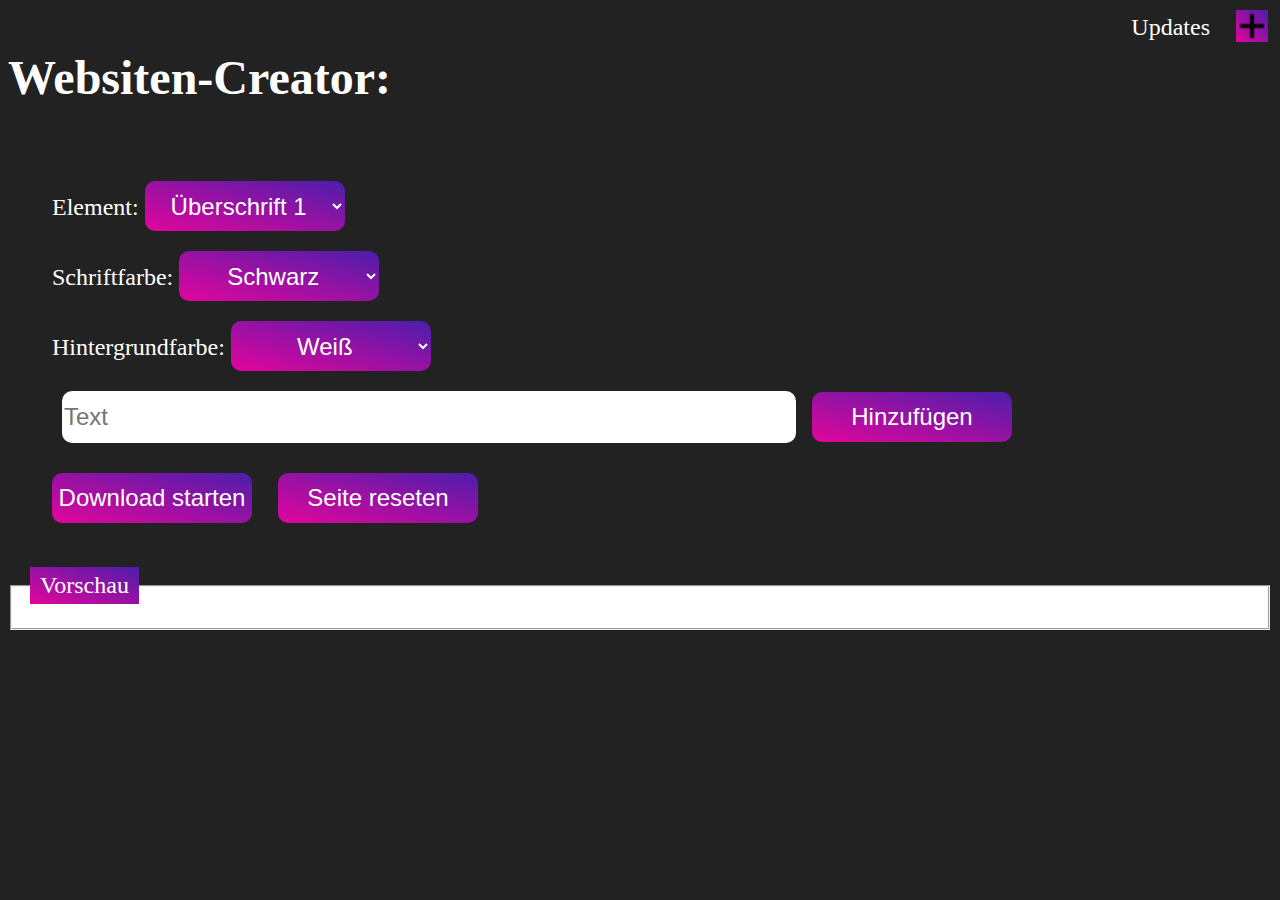
<file: index.html>
<!DOCTYPE html>
<html lang="de">
	<head>
		<meta http-equiv="Content-Type" content="text/html;charset=UTF-8">
		<link rel="stylesheet" href="style.css">
		<script src="script.js"></script>
		<link rel="shortcut icon" href="favicon.ico" type="image/x-icon">
		<title>Websiten-Creator</title>
	</head>
	<body>
		<ul id="navbar">
			<img src="logo.png" alt="Logo" width="32px" height="32px">
			<li><a href="Updates">Updates</a></li>
		</ul>
		<h1 id="headline">Websiten-Creator:</h1>
		<main id="main">
			<form name="Formular" action="">
				<div id="element" class="place">Element:
					<select name="Elementtyp" size="1" id="select">
						<option value="h1">Überschrift 1</option>
						<option value="h2">Überschrift 2</option>
						<option value="h3">Überschrift 3</option>
						<option value="h4">Überschrift 4</option>
						<option value="h5">Überschrift 5</option>
						<option value="h6">Überschrift 6</option>
						<option value="div">Textabsatz</option>
						<option value="hr">Trennlinie</option>
						<option value="span">Wort/Wörter</option>
					</select>
				</div>
				<div id="Farbe" class="place">
				Schriftfarbe:
				<select name="Farbe" size="1" id="Color">
					<option value="black">Schwarz</option>
					<option value="white">Weiß</option>
					<option value="blue">Blau</option>
					<option value="green">Grün</option>
					<option value="yellow">Gelb</option>
					<option value="red">Rot</option>
				</select>
				</div>
				<div id="Hintergrund" class="place">
				Hintergrundfarbe:
				<select name="Farbe" size="1" id="b_color">
					<option value="white">Weiß</option>
					<option value="black">Schwarz</option>
					<option value="blue">Blau</option>
					<option value="green">Grün</option>
					<option value="yellow">Gelb</option>
					<option value="red">Rot</option>
				</select>
				</div>

				<div id="Text" class="place">
				<!--Text:-->
				<input type="text" id="input" size="50" placeholder="Text">
				<button type="button" id="button" onclick="add()">Hinzufügen</button>
				</div>

				<button type="button" onclick="OnDownloadFile()" id="download">Download starten</button>
				<button type="button" onclick="Reset()" id="reset">Seite reseten</button>
			</form>
			<fieldset>
				<legend>Vorschau</legend>
				<div id="Vorschau"></div>
			</fieldset>
		</main>
		<a id="downloadLink" href="" download="Index.html" style="display: none;"></a>
		<div id="Code" style="display: none;"></div>
	</body>
</html>
</file>
<file: style.css>
@keyframes fade {
	from {
		opacity: 0;
	}

	to {
		opacity: 1;
	}
}

@-moz-keyframes fade {
	from {
		opacity: 0;
	}

	to {
		opacity: 1;
	}
}

@-webkit-keyframes fade {
	from {
		opacity: 0;
	}

	to {
		opacity: 1;
	}
}

@keyframes hover {
	0% {
		background-position: 0% 50%
	}

	50% {
		background-position: 100% 50%
	}

	100% {
		background-position: 0% 50%
	}
}

@-moz-keyframes hover {
	0% {
		background-position: 0% 50%
	}

	50% {
		background-position: 100% 50%
	}

	100% {
		background-position: 0% 50%
	}
}

@-webkit-keyframes hover {
	0% {
		background-position: 0% 50%
	}

	50% {
		background-position: 100% 50%
	}

	100% {
		background-position: 0% 50%
	}
}

@keyframes drop {
	0% {
		background-position: 0% 50%
	}

	50% {
		background-position: 100% 50%
	}

	100% {
		background-position: 0% 50%
	}
}

html {
	background-color: #222;
	color: white;
}

body {
	animation-name: fade;
	animation-duration: 2s;
	-moz-animation-name: fade;
	-moz-animation-duration: 2s;
	-webkit-animation-name: fade;
	-webkit-animation-duration: 2s;
	font-size: x-large;
}

#headline {
	margin-top: 50px;
}

#main {
	margin-top: 20px;
}

form {
	padding: 1em;
}

#Vorschau {
	background-color: white;
	color: black;
}

.place {
	margin: 10px;
}

fieldset {
	background-color: white;
	margin-top: 20px;
}

legend {
	background: linear-gradient(to bottom left, rgba(76, 30, 171, 255), rgba(226, 5, 156, 255));
	color: white;
	padding: 5px 10px;
}

#select {
	text-align: center;
	background: linear-gradient(to bottom left, rgba(76, 30, 171, 255), rgba(226, 5, 156, 255));
	color: white;
	width: 200px;
	height: 50px;
	font-size: x-large;
	/*-moz-appearance: none;
	-webkit-appearance: none;
	appearance: none;*/
	border: none;
	border-radius: 10px;
	outline: none;
	cursor: pointer;
}
#select::-ms-expand {
	display: none;
}

#select:focus::-ms-value {
	background-color: transparent;
}

option {
	color: black;
	cursor: pointer;
}

#Color {
	text-align: center;
	background: linear-gradient(to bottom left, rgba(76, 30, 171, 255), rgba(226, 5, 156, 255));
	color: white;
	width: 200px;
	height: 50px;
	font-size: x-large;
	/*-moz-appearance: none;
	-webkit-appearance: none;
	appearance: none;*/
	border: none;
	border-radius: 10px;
	outline: none;
	cursor: pointer;
}

#Color::-ms-expand {
	display: none;
}

#Color:focus::-ms-value {
	background-color: transparent;
}

#b_color {
	text-align: center;
	background: linear-gradient(to bottom left, rgba(76, 30, 171, 255), rgba(226, 5, 156, 255));
	color: white;
	width: 200px;
	height: 50px;
	font-size: x-large;
	/*-moz-appearance: none;
	-webkit-appearance: none;
	appearance: none;*/
	border: none;
	border-radius: 10px;
	outline: none;
	cursor: pointer;
}

#b_color::-ms-expand {
	display: none;
}

#b_color:focus::-ms-value {
	background-color: transparent;
}

#button {
	text-align: center;
	background: linear-gradient(to bottom left, rgba(76, 30, 171, 255), rgba(226, 5, 156, 255));
	color: white;
	width: 200px;
	height: 50px;
	font-size: x-large;
	/*-moz-appearance: none;
	-webkit-appearance: none;
	appearance: none;*/
	border: none;
	border-radius: 10px;
	outline: none;
	cursor: pointer;
}

#button::-ms-expand {
	display: none;
}

#button:focus::-ms-value {
	background-color: transparent;
}

#download {
	text-align: center;
	background: linear-gradient(to bottom left, rgba(76, 30, 171, 255), rgba(226, 5, 156, 255));
	color: white;
	width: 200px;
	height: 50px;
	font-size: x-large;
	/*-moz-appearance: none;
	-webkit-appearance: none;
	appearance: none;*/
	border: none;
	border-radius: 10px;
	outline: none;
	cursor: pointer;
	margin-top: 10px;
	margin-left: 20px;
}

#download::-ms-expand {
	display: none;
}

#download:focus::-ms-value {
	background-color: transparent;
}

#reset {
	text-align: center;
	background: linear-gradient(to bottom left, rgba(76, 30, 171, 255), rgba(226, 5, 156, 255));
	color: white;
	width: 200px;
	height: 50px;
	font-size: x-large;
	border: none;
	border-radius: 10px;
	outline: none;
	cursor: pointer;
	margin-top: 10px;
	margin-left: 20px;
}

#reset::-ms-expand {
	display: none;
}

#reset:focus::-ms-value {
	background-color: transparent;
}

#input {
	border-radius: 10px;
	height: 50px;
	font-size: x-large;
	outline: none;
	border: none;
	margin-right: 10px;
	margin-left: 10px;
	/*background-color: #222;*/
}

#element, #Farbe, #Hintergrund, #Text {
	margin: 20px;
}


#navbar {
	list-style-type: none;
	margin: 0;
	padding: 0;
	position: fixed;
	top: 0;
	width: 100%;
	background-color: #222;
	/*background-color: seagreen;*/
}

#navbar li {
	float: right;
}

#navbar img {
	float: right;
	margin: 10px;
	margin-right: 20px;
}

/*#navbar li a:hover {
	background: linear-gradient(to bottom left, rgba(76, 30, 171, 255), rgba(226, 5, 156, 255));
}*/

#navbar li a:hover {
	background: linear-gradient(to bottom left, rgba(76, 30, 171, 255), rgba(226, 5, 156, 255));
	background-size: 400% 400%;
	-webkit-animation: hover 2s ease infinite;
	-moz-animation: hover 2s ease infinite;
	animation: hover 2s ease infinite;
}

#navbar li a {
	display: block;
	color: white;
	text-align: center;
	padding: 14px 16px;
	text-decoration: none;
}
</file>
